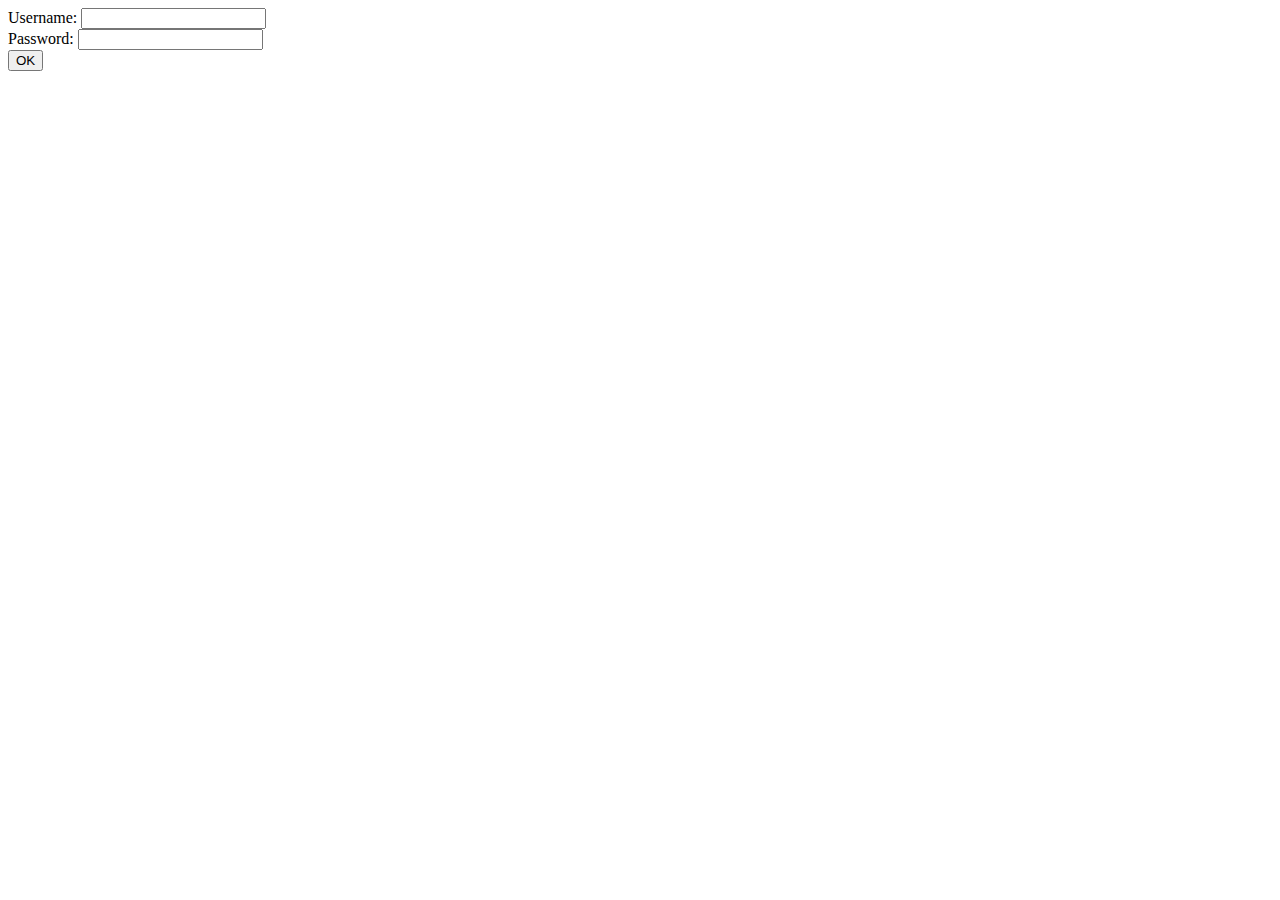
<file: day04/ex01/index.html>
<!DOCTYPE html>
<html>
<head>
	<meta charset="utf-8">
	<meta name="viewport" content="width=device-width, initial-scale=1">
	<title></title>
</head>
<body>
	<form method="POST" action="create.php">
		Username: <input type="text" name="login"><br>
		Password: <input type="text" name="passwd"><br>
		<input type="submit" name="submit" value="OK">
	</form>
</body>
</html>
</file>
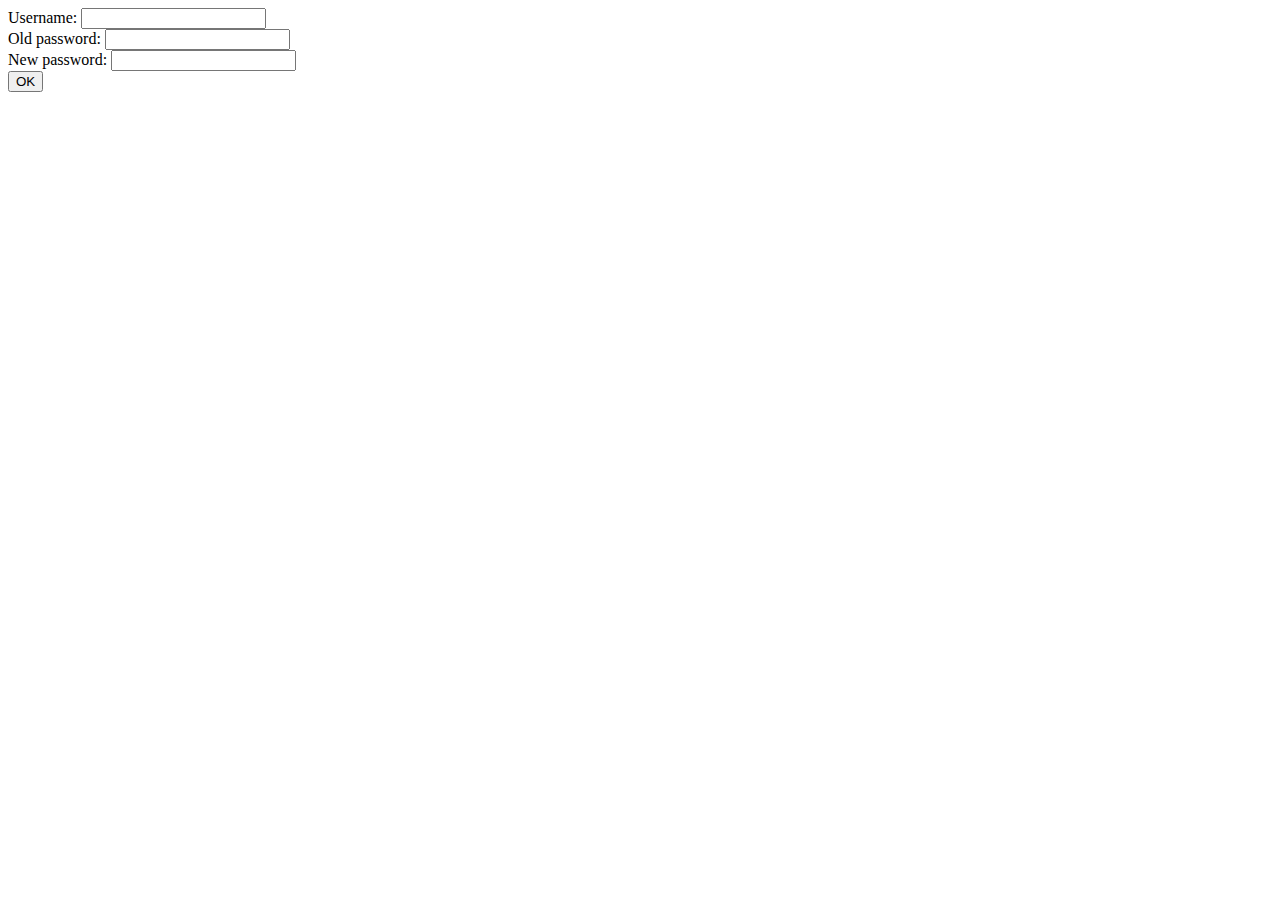
<file: day04/ex02/index.html>
<!DOCTYPE html>
<html>
<head>
	<meta charset="utf-8">
	<meta name="viewport" content="width=device-width, initial-scale=1">
	<title></title>
</head>
<body>
	<form method="POST" action="modif.php">
		Username: <input type="text" name="login"><br>
		Old password: <input type="text" name="oldpw"><br>
		New password: <input type="text" name="newpw"><br>
		<input type="submit" name="submit" value="OK">
	</form>
</body>
</html>
</file>
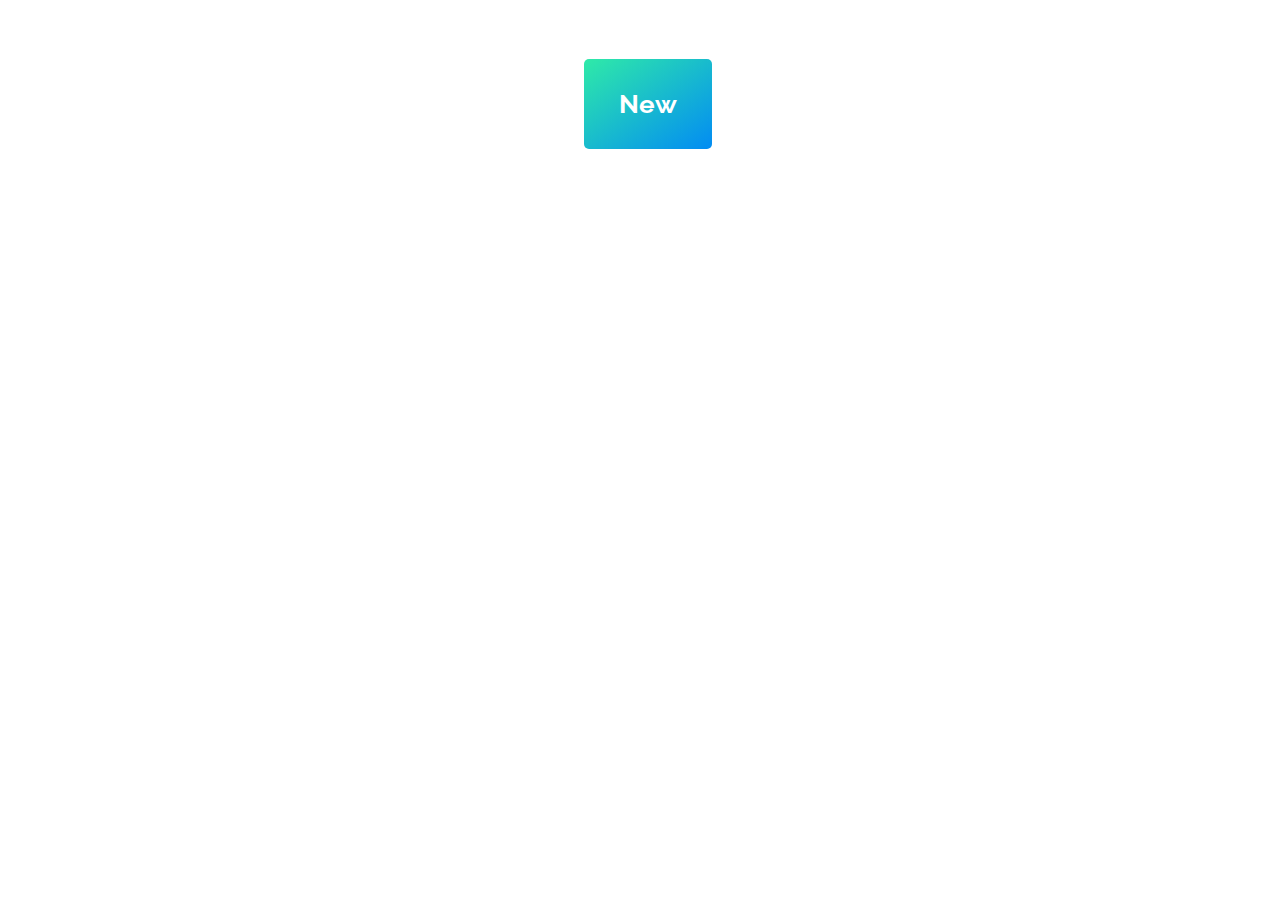
<file: day09/ex02/index.html>
<!DOCTYPE html>
<html>
<head>
	<meta charset="utf-8">
	<meta name="viewport" content="width=device-width, initial-scale=1">
	<title>TO DO List</title>
	<style type="text/css">
		@import url('https://fonts.googleapis.com/css2?family=Archivo&family=Raleway:wght@400;600&display=swap');
		div.wrap {
			display: grid;
			width: 100vw;
			height: 100vh;
		}
		div.ft_list {
			width: 50%;
		}
		button {
			padding: 10px;
			height: 10vh;
			margin: 4% auto;
			background-image: linear-gradient(to bottom right, #2feaa8, #028cf3);
			font-family: Raleway, sans-serif;
			font-size: 2vw;
			font-weight: bold;
			width: 10%;
			color: white;
			border: none;
			border-radius: 5px;
			cursor: pointer;
		}
		.todoItem {
			background-color: #2feaa8;
			color: white;
			text-align: center;
			padding: 1%;
			margin: 1%;
			font-family: Raleway, sans-serif;
			font-size: 2vw;
		}
	</style>
</head>
<body>
	<div class="wrap">
		<button id="new">New</button>
		<div id="ft_list">
			
		</div>
	</div>
	<script src="todo.js"></script>
</body>
</html>
</file>
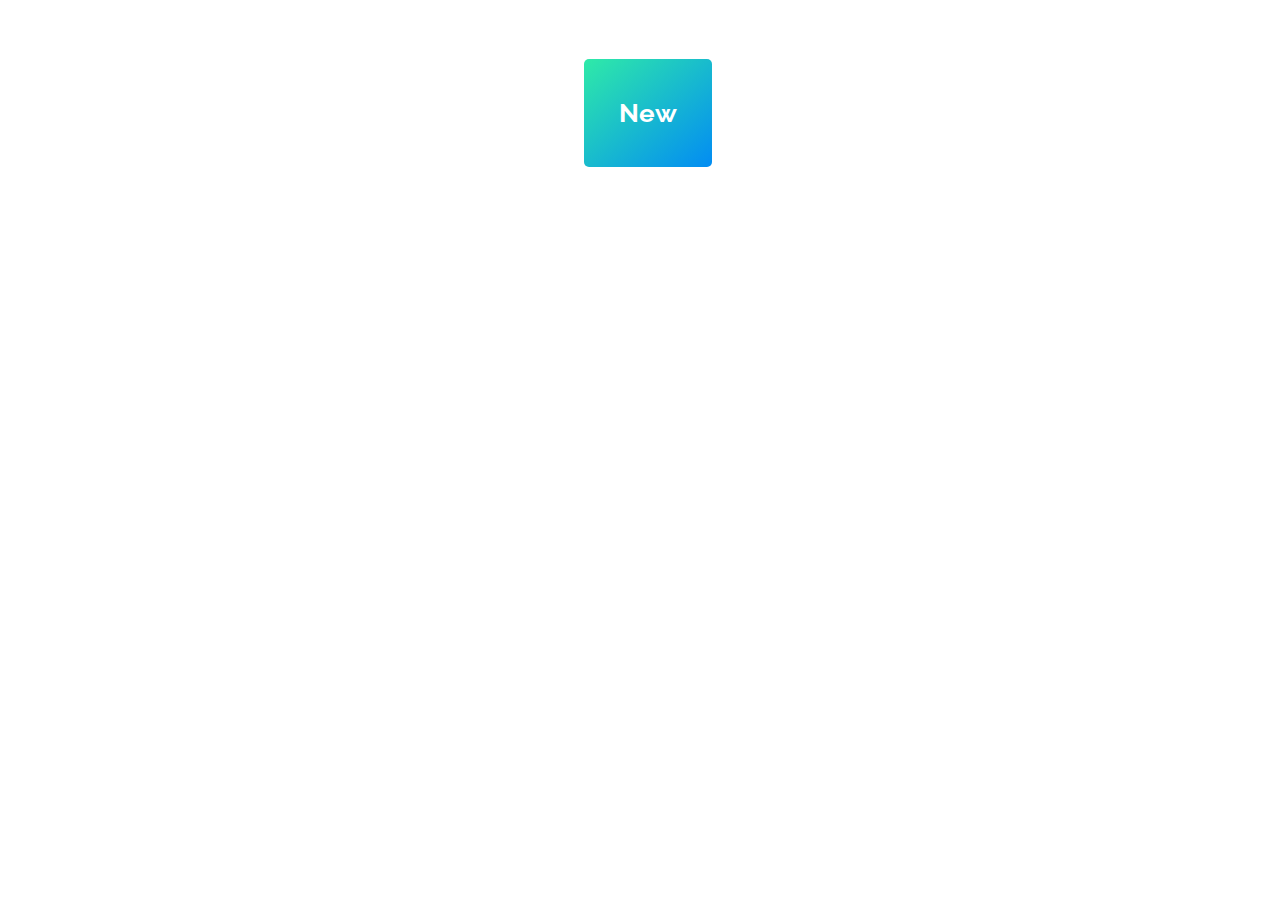
<file: day09/ex02bis/index.html>
<!DOCTYPE html>
<html>
<head>
	<meta charset="utf-8">
	<meta name="viewport" content="width=device-width, initial-scale=1">
	<title>TO DO List</title>
	<style type="text/css">
		@import url('https://fonts.googleapis.com/css2?family=Archivo&family=Raleway:wght@400;600&display=swap');
		div.wrap {
			display: grid;
			width: 100vw;
			height: 100vh;
		}
		div.ft_list {
			width: 50%;
		}
		button {
			padding: 10px;
			height: 12vh;
			margin: 4% auto;
			background-image: linear-gradient(to bottom right, #2feaa8, #028cf3);
			font-family: Raleway, sans-serif;
			font-size: 2vw;
			font-weight: bold;
			width: 10%;
			color: white;
			border: none;
			border-radius: 5px;
			cursor: pointer;
		}
		.todoItem {
			background-color: #2feaa8;
			color: white;
			text-align: center;
			padding: 1%;
			margin: 1%;
			font-family: Raleway, sans-serif;
			font-size: 2vw;
		}
	</style>
	<script src="https://ajax.googleapis.com/ajax/libs/jquery/3.6.0/jquery.min.js"></script>
</head>
<body>
	<div class="wrap">
		<button id="new">New</button>
		<div id="ft_list">
			
		</div>
	</div>
	<script src="todo.js"></script>
</body>
</html>
</file>
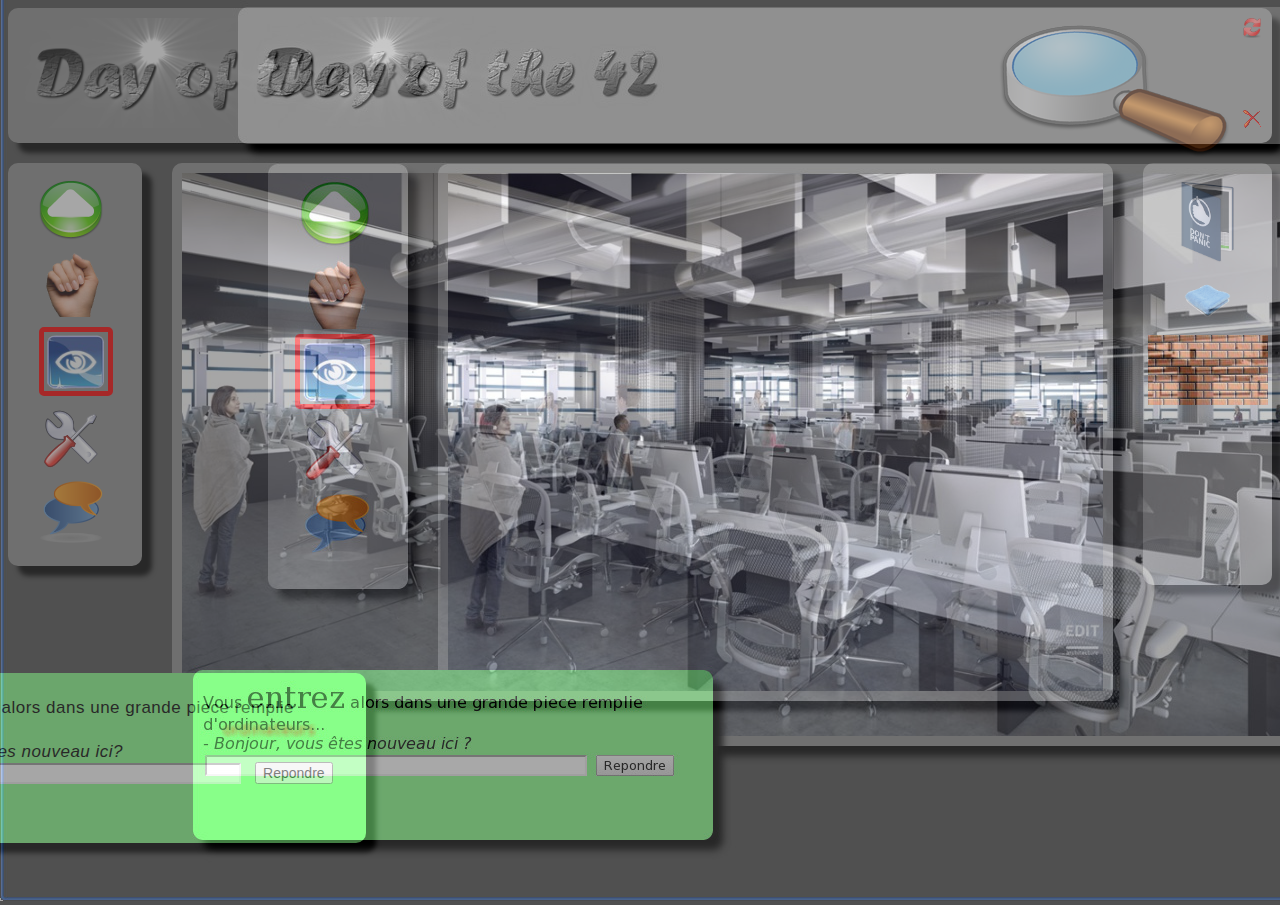
<file: day00/ex02/doft.html>
<!DOCTYPE html>
<html>
<head>
	<meta charset="utf-8">
	<meta name="viewport" content="width=device-width, initial-scale=1">
	<link rel="stylesheet" type="text/css" href="./doft.css">
	<title>Day of the 42</title>
</head>
<body>
	<div class="test"><img src="./resources/doft.jpg"></div>
	<div class="container">
		<div class="header">
			<img src="./resources/day_of_the_42.png" height="110px">
			<img class="magni" src="./resources/loupe.png">
			<div class="buttons">
				<div class="pic1"><a href="http://www.disney.com"><img src="./resources/reload.png" alt="Start from the beginning" title="Start from the beginning"></a></div>
				<div class="pic2"><a href="http://www.relaischateaux.com"><img src="./resources/close.gif" alt="Disconnect" title="Disconnect"></a></div>
			</div>
		</div>
	</div>
	<dic class="container_2">
		<div class="left_menu">
			<img src="./resources/arrow.png" alt="Move" title="Move" width="100%">
			<img src="./resources/main.png" alt="Take" title="Take" width="100%">
			<img class="selected" src="./resources/oeil.png" alt="Look" title="Look" width="100%">
			<img src="./resources/outil.png" alt="Use" title="Use" width="100%">
			<img src="./resources/chat-icon.png" alt="Speak" title="Speak" width="100%">
		</div>
		<div class="middle_pic">
			<img src="./resources/cluster.jpg" width="100%">
			<a class="ikea" href="https://www.ikea.com"></a>
			<a class="apple" href="https://www.apple.com"></a>
			<div class="chatbox">
			<p>Vous <span class="big">entrez</span> alors dans une grande piece remplie d'<span class="shadow">ordinateurs</span>...
			<br>
			<span class="italic">- Bonjour, vous êtes nouveau ici?</span>
			</p>
			<form>
			<input type="text" name="post">
			<input type="submit" value="Repondre">
			</form>
		</div>
		</div>
		<div class="right_menu">
			<img src="./resources/book.png" alt="42" title="42" width="50%">
			<img src="./resources/towel.png" alt="and a fork" title="and a fork" width="50%">
			<div class="brick"></div>
		</div>
		
	</div>
</body>
</html>
</file>
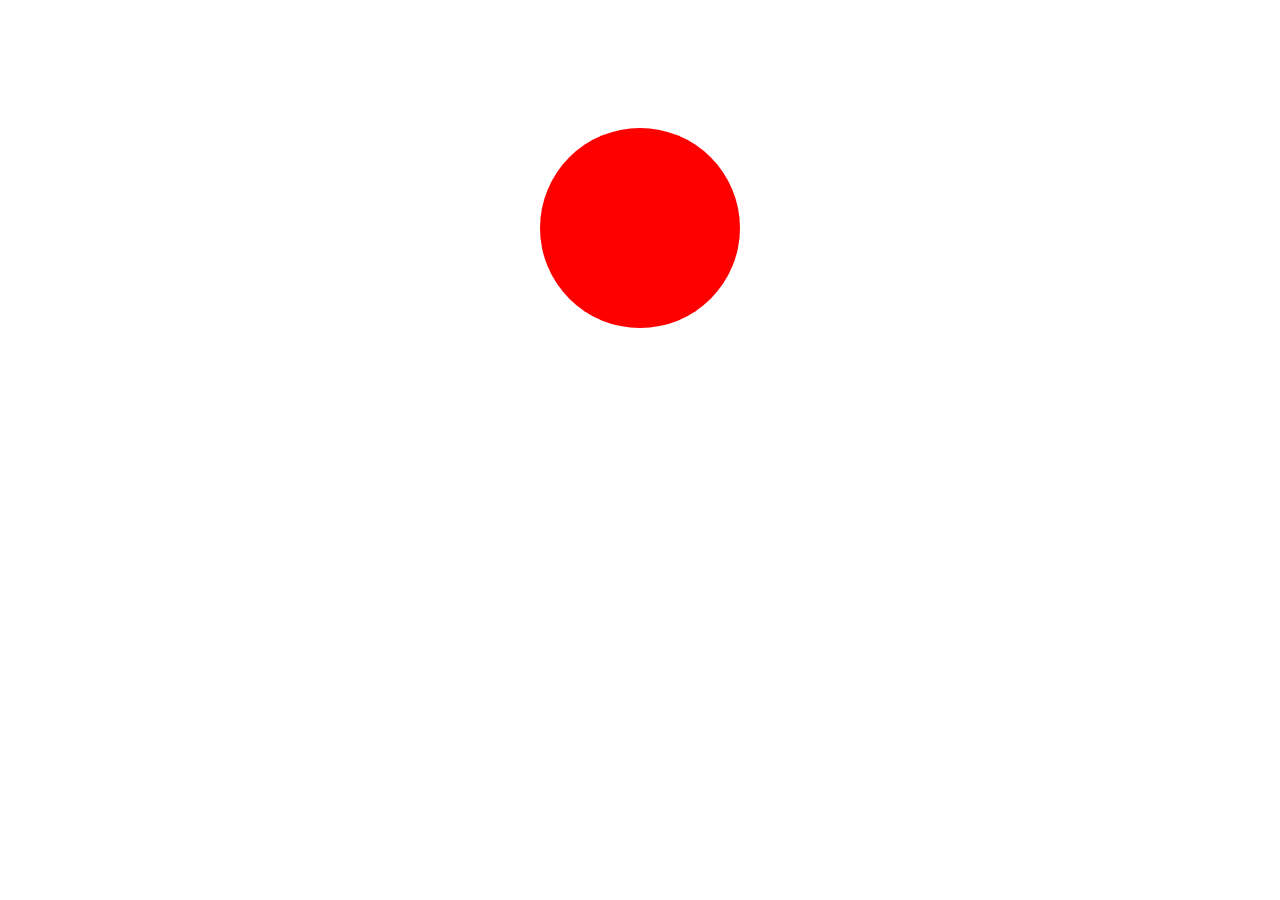
<file: day09/ex00/balloon.html>
<!DOCTYPE html>
<html lang="en">
<head>
    <meta charset="UTF-8">
    <meta http-equiv="X-UA-Compatible" content="IE=edge">
    <meta name="viewport" content="width=device-width, initial-scale=1.0">
    <title>Balloon</title>
	<style>
		body {
			display: flex;
			justify-content: center;
			margin-top: 10%;
		}
		.balloon {
			border-radius: 100%;
		}
	</style>
</head>
<body>
    <div class="balloon" id="balloon" onclick="grow_balloon(id)"  onmouseleave="shrink_balloon(id)" style="background-color : red; width : 200px; height : 200px;"></div>
    <script>

        function grow_balloon(id) {
            const balloon = document.getElementById(id);
            const current_color = balloon.style.backgroundColor;
            const current_w = balloon.clientWidth;
            const current_h = balloon.clientHeight;
			balloon.style.width = (current_w + 10) + "px";
			balloon.style.height = (current_h + 10) + "px";
            if (current_color == 'red'){
                balloon.style.backgroundColor = 'green';
            }
            else if (current_color == 'green')
                balloon.style.backgroundColor = 'blue';
            else
                balloon.style.backgroundColor = 'red';
			if (current_w > 420) {
				balloon.style.width = 200 + "px";
				balloon.style.height = 200 + "px";
			}
        }
		function shrink_balloon(id) {
			const balloon = document.getElementById(id);
            const current_color = balloon.style.backgroundColor;
            const current_w = balloon.clientWidth;
			const current_h = balloon.clientHeight;
			balloon.style.width = (current_w - 5) + "px";
			balloon.style.height = (current_h - 5) + "px";
			if (current_color == 'red'){
                balloon.style.backgroundColor = 'blue';
            }
            else if (current_color == 'blue')
                balloon.style.backgroundColor = 'green';
            else
                balloon.style.backgroundColor = 'red';
			if (current_w < 200) {
				balloon.style.width = 200 + "px";
				balloon.style.height = 200 + "px";
			}
		}
		
        
    </script>
</body>
</html>
</file>
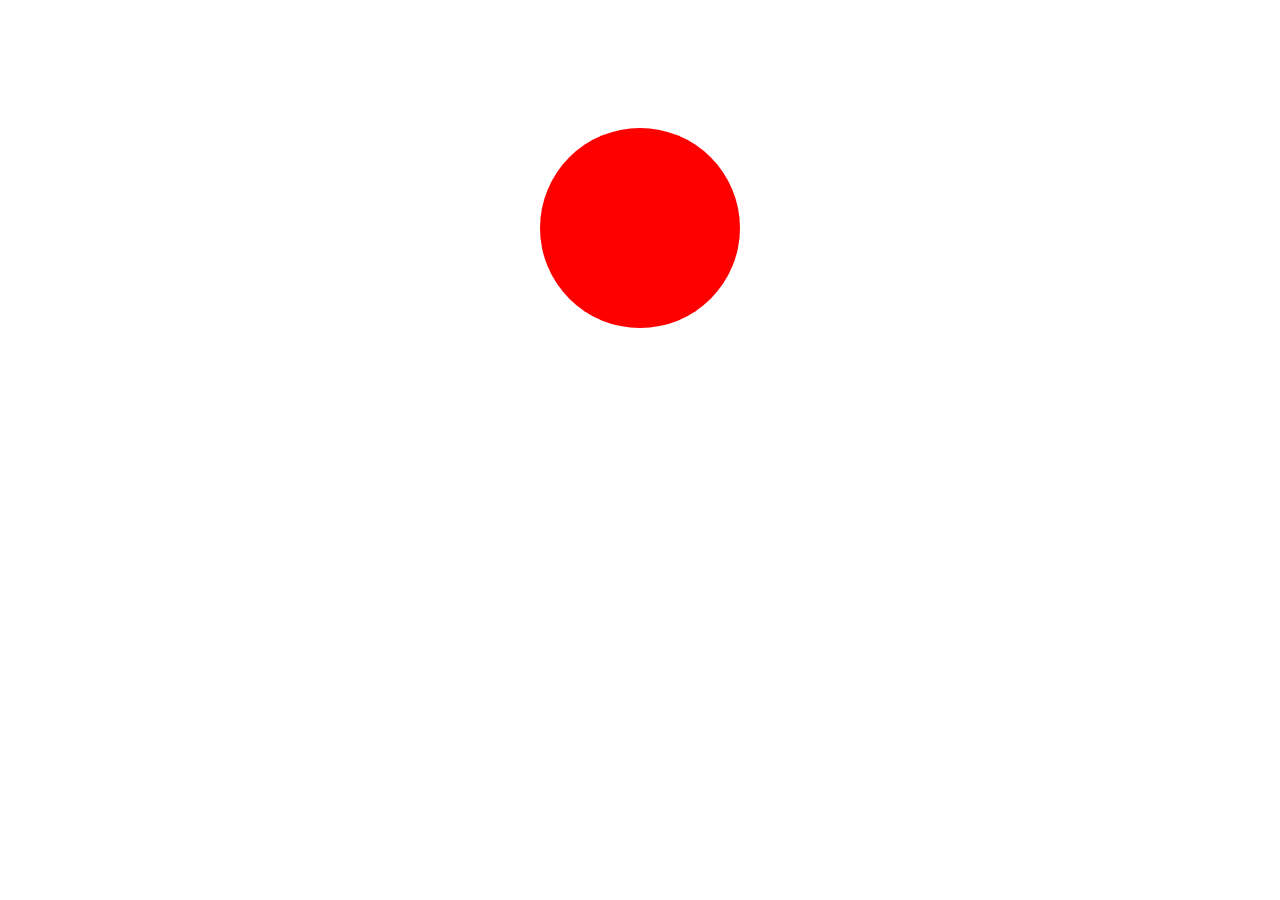
<file: day09/ex00bis/balloon.html>
<!DOCTYPE html>
<html lang="en">
<head>
	<meta charset="UTF-8">
	<meta http-equiv="X-UA-Compatible" content="IE=edge">
	<meta name="viewport" content="width=device-width, initial-scale=1.0">
	<title>Balloon</title>
	<style>
		body {
			display: flex;
			justify-content: center;
			margin-top: 10%;
		}
		.balloon {
			border-radius: 100%;
		}
	</style>
	<script src="https://ajax.googleapis.com/ajax/libs/jquery/3.6.0/jquery.min.js"></script>
</head>
<body>
	<div class="balloon" id="balloon" style="background-color : red; width : 200px; height : 200px;"></div>
	<script>
		$(document).ready(function()
		{

			$("#balloon").bind("click", grow_balloon).bind("mouseleave", shrink_balloon);

		});

	function grow_balloon()
	{
			const current_color = $(this).css("background-color");
			const current_w = $(this).width();
			const current_h = $(this).height();

			if (current_w < 411)
			{
				$(this).width( $(this).width() + 10 );
				$(this).height( $(this).height() + 10 );
			} else {
				$(this).width(200).height(200);
			}
			if (current_color == "rgb(255, 0, 0)"){
				$(this).css("background-color", "green");
			}
			else if (current_color == "rgb(0, 128, 0)")
				$(this).css("background-color", "blue");
			else
				$(this).css("background-color", "red");
		}

		function shrink_balloon()
		{
			const current_color = $(this).css("background-color");
			const current_w = $(this).width();
			const current_h = $(this).height();

			if (current_w > 204)
			{
				$(this).width($(this).width() - 5);
				$(this).height($(this).height() - 5);
			}
			if (current_color == 'rgb(255, 0, 0)'){
				$(this).css("background-color", 'blue');
			}
			else if (current_color == "rgb(0, 0, 255)")
				$(this).css("background-color", "green");
			else
				$(this).css("background-color", "red");
		}
	</script>
</body>
</html>
</file>
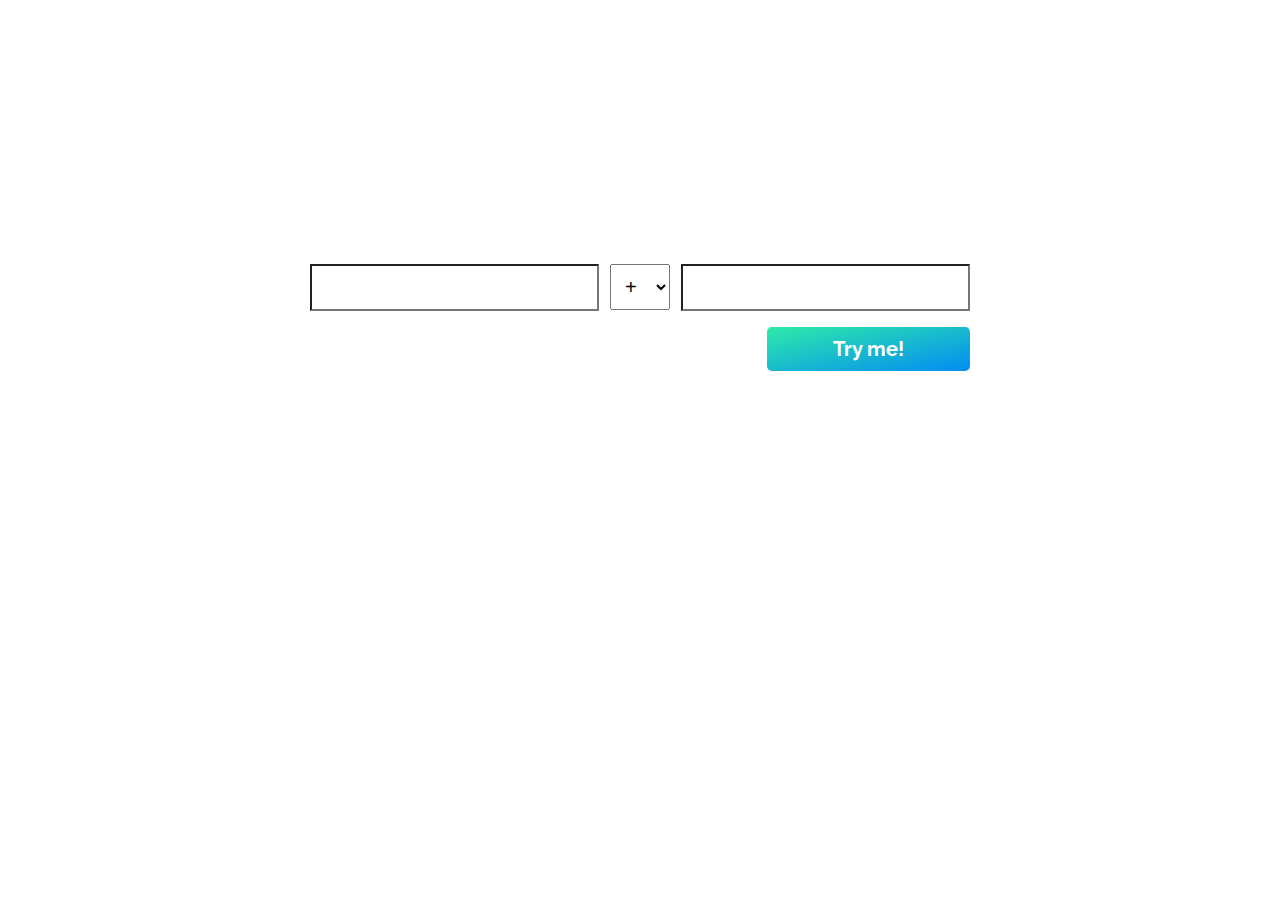
<file: day09/ex01/calc.html>
<!DOCTYPE html>
<html>
<head>
	<meta charset="utf-8">
	<meta name="viewport" content="width=device-width, initial-scale=1">
	<title>Calculator</title>
	<style type="text/css">
		@import url('https://fonts.googleapis.com/css2?family=Archivo&family=Raleway:wght@400;600&display=swap');
		body {
			width: 1fr;
			height: 1fr;
			background-color: white;
			display: flex;
			justify-content: center;
			margin-top: 20%;
			margin-bottom: 25%;
			font-family: Archivo, sans-serif;
		}
		input {
			padding: 10px;
			margin: 8px;
			font-size: 20px;
			background: rgba(255,255,255,0.5);
			box-shadow: 0px
		}
		select {
			padding: 10px;
			font-size: 20px;
		}
		input[type=submit] {
			background-image: linear-gradient(to bottom right, #2feaa8, #028cf3);
			font-family: Raleway, sans-serif;
			font-weight: bold;
			width: 30%;
			float: right;
			color: white;
			border: none;
			border-radius: 5px;
			cursor: pointer;
			opacity: 100%;
		}
	</style>
</head>
<body>
	<div>
<!--		<input type="text" id="left_num" oninput="this.value = this.value.replace(/[^0-9]/g, '').replace(/(.*)/g, '$1');"> -->
		<input type="text" name="" id="left_num" pattern="[0-9]+">
		<select id="operators">
			<option value="add">+</option>
			<option value="sub">-</option>
			<option value="mult">*</option>
			<option value="div">/</option>
			<option value="mod">%</option>
		</select>
		<input type="text" name="" id="right_num" pattern="[0-9]+">
		<br>
		<input type="submit" id="submit" value="Try me!">
	</div>
	<script type="text/javascript">
		setInterval(function() { alert("Please, use me..."); }, 30000);
		document.querySelector('#submit').addEventListener('click', function(evt)
		{
			const num1 = document.querySelector('#left_num');
			const op = document.querySelector('#operators');
			const num2 = document.querySelector('#right_num');
			let result;

			if (!num1.checkValidity() || !num2.checkValidity() || num1.value === "" || num2.value === "")
			{
				alert("Error :(");
			} 
			else 
			{
				if (op.value == 'add')
					result = parseInt(num1.value) + parseInt(num2.value);
				else if (op.value == 'sub') 
					result = parseInt(num1.value) - parseInt(num2.value);
				else if (op.value == 'mult') 
					result = parseInt(num1.value) * parseInt(num2.value);
				else if (op.value == 'div' && num2.value != 0) 
					result = parseInt(num1.value) / parseInt(num2.value);
				else if (op.value == 'mod' && num2.value != 0) 
					result = parseInt(num1.value) % parseInt(num2.value);
				else
					result = "It's over 9000!";
				console.log(result);
				alert(result);
			}
		});

	</script>
</body>
</html>
</file>
<file: day00/ex02/doft.css>
body {
	background-color: #505050;
}
.test {
	width: 100vw;
	height: 100vh;
	position: absolute;
	top: -8px;
	left: 0;
	z-index: 10;
	opacity: 0.5;
}
.test img {
	margin-top: -80px;
}
.container {
	display: flex;
	justify-content: center;
	margin-bottom: 20px;
}
.container_2 {
	position: relative;
	display: flex;
	justify-content: center;
	align-items: flex-start;
}
.header {
	position: relative;
	width: 1400px;
	height: 115px;
	padding: 10px;
	background-color: #909090;
	border-style: none;
	border-radius: 10px;
	box-shadow: 10px 10px 5px;
	display: flex;
	justify-content: space-between;
}
.header div.buttons {
	display: flex;
	justify-content: space-between;
	flex-direction: column;
}
.header div.buttons img {
	width: 20px;
}
.header img.magni {
	position: absolute;
	top: 10px;
	right: 30px;
}
.left_menu {
	display: flex;
	justify-content: center;
	flex-direction: column;
	width: 70px;
	padding: 15px 39px 13px 31px;
	background-color: #909090;
	border-radius: 10px;
	box-shadow: 10px 10px 5px;
}
.left_menu img {
	margin-bottom: 10px;
}
.left_menu img.selected {
	border: 5px solid red;
	border-radius: 5px;
}
.middle_pic {
	position: relative;
	display: flex;
	justify-content: center;
	margin: 0px 30px 0px 30px;
	padding: 10px 10px 10px 10px;
	width: 1000px;
	background-color: #909090;
	border-radius: 10px;
	box-shadow: 10px 10px 5px;
}
.middle_pic a.ikea {
	position: absolute;
	display: block;
	width: 13%;
	height: 38%;
	bottom: 5%;
	left: 33%;
}
.middle_pic a.apple {
	position: absolute;
	display: block;
	width: 13%;
	height: 18%;
	bottom: 29.5%;
	right: 25%;
	transform: rotate(4deg);
}
.right_menu {
	display: flex;
	justify-content: flex-start;
	align-items: center;
	flex-direction: column;
	width: 140px;
	height: 392px;
	padding: 15px 0px 15px 0px;
	background-color: #909090;
	border-radius: 10px;
	box-shadow: 10px 10px 5px;
}
.right_menu img {
	padding-bottom: 10px;
}
.brick {
	background-image: url("./resources/brick.jpg");
	background-repeat: repeat;
	width: 120px;
	height: 70px;
}
.container_2 div.chatbox {
	position: absolute;
	background-color: #88FF89;
	border-radius: 10px;
	box-shadow: 10px 10px 5px;
	width: 520px;
	height: 170px;
	top: 510px;
	right: 747px;
}
p {
	font-family: Arial, sans-serif;
	font-size: 17px;
	-webkit-font-smoothing: antialiased;
	letter-spacing: 0.5px;
	padding-left: 10px;
	margin-bottom: 0px;
	margin-top: 7px;
}
.container_2 div.chatbox span.italic {
	font-style: italic;
}
.container_2 div.chatbox span.big {
	font-size: 36px;
	letter-spacing: 1.2px;
	font-family: Times New Roman, serif;
}
.container_2 div.chatbox span.shadow {
	text-shadow: 5px 5px 5px #ff0000;
}
.container_2 div.chatbox form {
	padding-left: 12px;
}
.container_2 div.chatbox input[type="text"] {
	border-style: inset;
	border-color: #eee;
	width: 375px;
}
.container_2 div.chatbox input[type="submit"] {
	margin-left: 10px;
	font-size: 14px;
}
</file>
